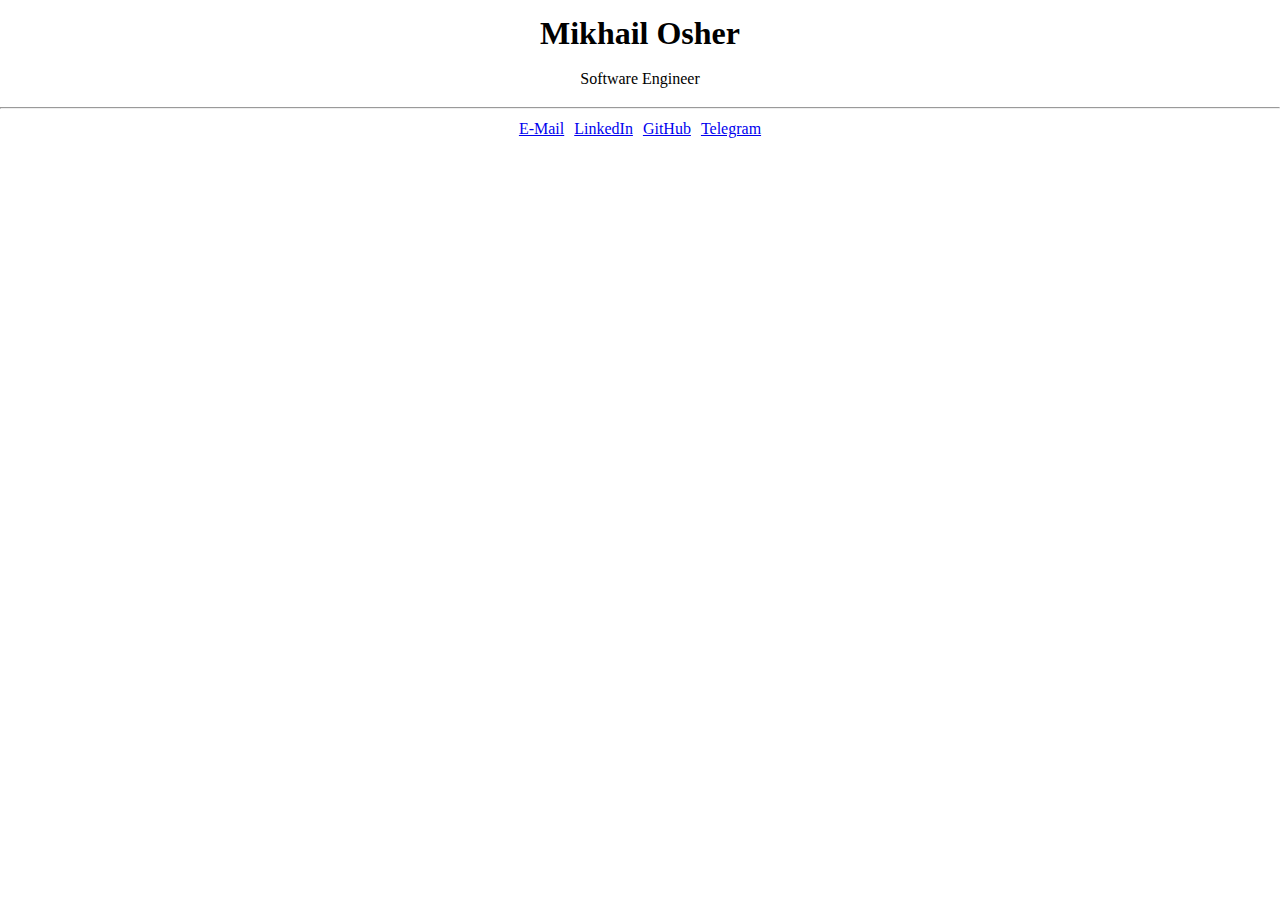
<file: index.html>
<!DOCTYPE html>
<html lang="en">
<head>
  <meta charset="utf-8">
  <meta name="viewport" content="width=device-width, initial-scale=1, shrink-to-fit=no">
  <meta name="description" content="Personal website of Mikhail Osher">
  <meta name="keywords" content="Mikhail Osher, miraage">
  <meta name="author" content="Mikhail Osher">

  <link rel="stylesheet" href="styles.css?v2">

  <link rel="canonical" href="https://miraage.io/">
  <link rel="icon" type="image/png" href="favicon.png?v1">

  <title>Mikhail Osher</title>
</head>
<body>
  <main>
    <h1>Mikhail Osher</h1>
    <p>Software Engineer</p>
  </main>
  <hr>
  <footer>
    <ul>
      <li>
        <a href="mailto:hello@miraage.io">E-Mail</a>
      </li>
      <li>
        <a href="https://www.linkedin.com/in/mikhail-osher">LinkedIn</a>
      </li>
      <li>
        <a href="https://github.com/miraage">GitHub</a>
      </li>
      <li>
        <a href="https://telegram.me/miraage">Telegram</a>
      </li>
    </ul>
  </footer>
</body>
</html>
</file>
<file: styles.css>
html {
  font-size: 16px;
}

body {
  margin: 0;
  line-height: 1.5rem;
}

main {
  width: 100%;
  text-align: center;
}

footer {
  width: 100%;
}

ul,
li {
  margin: 0;
  padding: 0;
  text-indent: 0;
  list-style-type: none;
}

ul {
  display: flex;
  justify-content: center;
  flex-direction: column;
  align-items: center;
}

li {
  display: block;
}

@media (min-width: 360px) {
  ul {
    flex-direction: row;
  }

  li {
    margin: 0 5px;
  }
}
</file>
